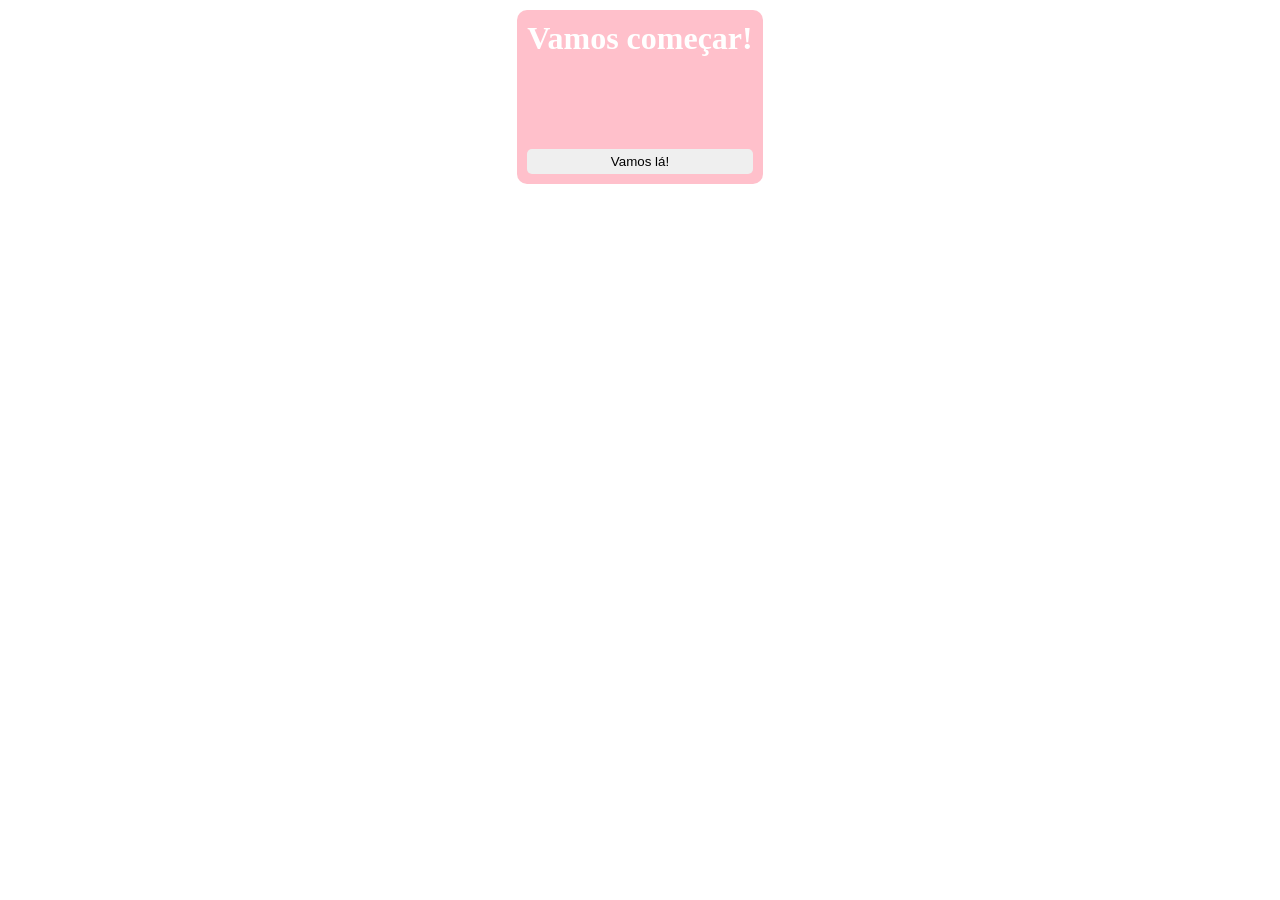
<file: QuizSite/index.html>
<!DOCTYPE html>
<html lang="pt-br" dir="ltr">
  <head>
    <meta charset="utf-8">
    <link rel="stylesheet" href="style.css">
    <title>QuizManiaGozo</title>
  </head>
  <body>
    <div class="janela" >
      <h1 id="q">Pergunta</h1>
      <div class="perguntas">
        <ul>

        </ul>
          <li><input type="radio" name="resposta" value="a" id="a"> <label for="a" id="l_a">Questão A</label></li>
          <li><input type="radio" name="resposta" value="b" id="b"> <label for="b" id="l_b">Questão B</label></li>
          <li><input type="radio" name="resposta" value="c" id="c"> <label for="c" id="l_c">Questão C</label></li>
          <li><input type="radio" name="resposta" value="d" id="d"> <label for="d" id="l_d">Questão D</label></li>
        </ul>
          <button type="button" name="button" id="submit">Submit</button>
    </div>
  </body>
  <script src="script.js" charset="utf-8"></script>
</html>
</file>
<file: QuizSite/style.css>
body{
  margin: 10px 0px;
  padding: 0px;
  display: flex;
  justify-content: center;
}
h1{
  margin: 10px;
  color: white;
}
li{
  list-style: none;
  display: flex;
  color: white;
  padding: 5px;
}
button{
  margin: 10px;
  border-radius: 5px;
  border-style: none;
  padding: 5px;
}


.janela{
background-color: pink;
border-radius: 10px;
}

.perguntas{
  margin: 0px;
  padding: 0px;
  display: flex;
  flex-direction: column;
}
</file>
